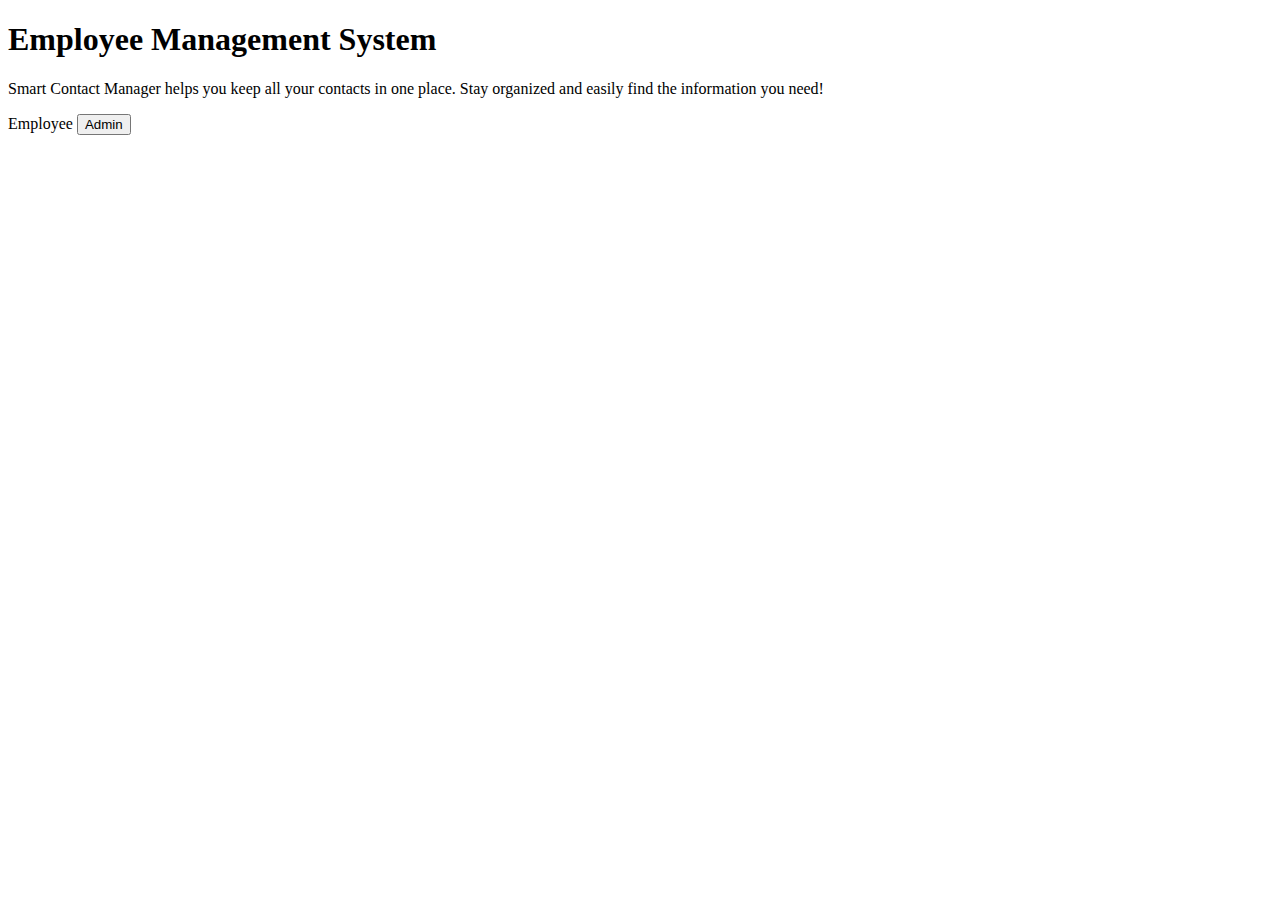
<file: EmployeeManagement/target/classes/templates/index.html>
<!DOCTYPE html>
<html lang="en" xmlns:th="http://www.thymeleaf.org"
	th:insert="base::layout(~{::section})">
<head>
<meta charset="UTF-8">
<title>Second Page</title>
</head>
<body>
	<!-- Define a fragment to include in first.html -->
	<!-- <div th:fragment="messageFragment">
        <h2>How are you</h2>
    </div> -->

	<section class="banner">
		<div class="text-center">
			<h1 class="font-weight-bold">Employee Management System</h1>
			<p>Smart Contact Manager helps you keep all your contacts in one
				place. Stay organized and easily find the information you need!</p>

			<a th:href="@{Employe_login}"
				class="btn bg-primary btn-lg text-white"> Employee </a>

			<button class="btn bg-primary btn-lg text-white">Admin</button>

		</div>
	</section>
</body>
</html>


<!-- Base Template (base.html)
This is the layout template that contains the overall structure of the web page. It includes things like the HTML structure, external CSS (Bootstrap), and JavaScript files. It also defines a fragment for content insertion.

th:fragment="layout(content)": This defines a fragment called layout in the base.html template. The content part is a placeholder where dynamic content (from other pages) will be inserted.

<div th:replace="${content}"></div>: This is where dynamic content will be placed. The value of content is passed from another page (like home.html). The th:replace directive replaces this div with the content from the other page.

<title th:text="${title}">Hello, world!</title>: This sets the title of the page dynamically. The value of ${title} will be provided from the controller or page using this layout. If no value is provided, the default text Hello, world! will be used.

2. Home Page (home.html)
This is a child page that uses the base.html layout. It contains the specific content for the home page.

th:insert="base::layout(~{::section})": This tells Thymeleaf to use the base.html layout and insert the content of the home.html page into the content section of base.html. It inserts the content defined within the <section> tag of the home.html.

<section>: The actual content that will be inserted into the base.html layout. Here, it contains two <h1> tags, one that says "this is home Page" and the other that says "Hello Vaibhav."

Key Thymeleaf Concepts in Use:
Fragments: Reusable pieces of templates that can be included in other templates. In this case, the base.html defines a layout fragment, and home.html inserts its content into that fragment.

Dynamic Content: The ${title} and ${content} variables are placeholders that will be replaced by dynamic values when the page is rendered.

th:replace and th:insert: These are used to replace or insert content dynamically. The content from home.html is inserted into base.html at the location of the th:replace tag.

Flow of Execution:
The server renders home.html.
home.html uses base.html as a layout (through th:insert).
The content inside the <section> tag of home.html is inserted into the <div th:replace="${content}"> placeholder in base.html.
The final HTML output is a combination of the base layout and the home page content, resulting in a complete web page. -->
</file>
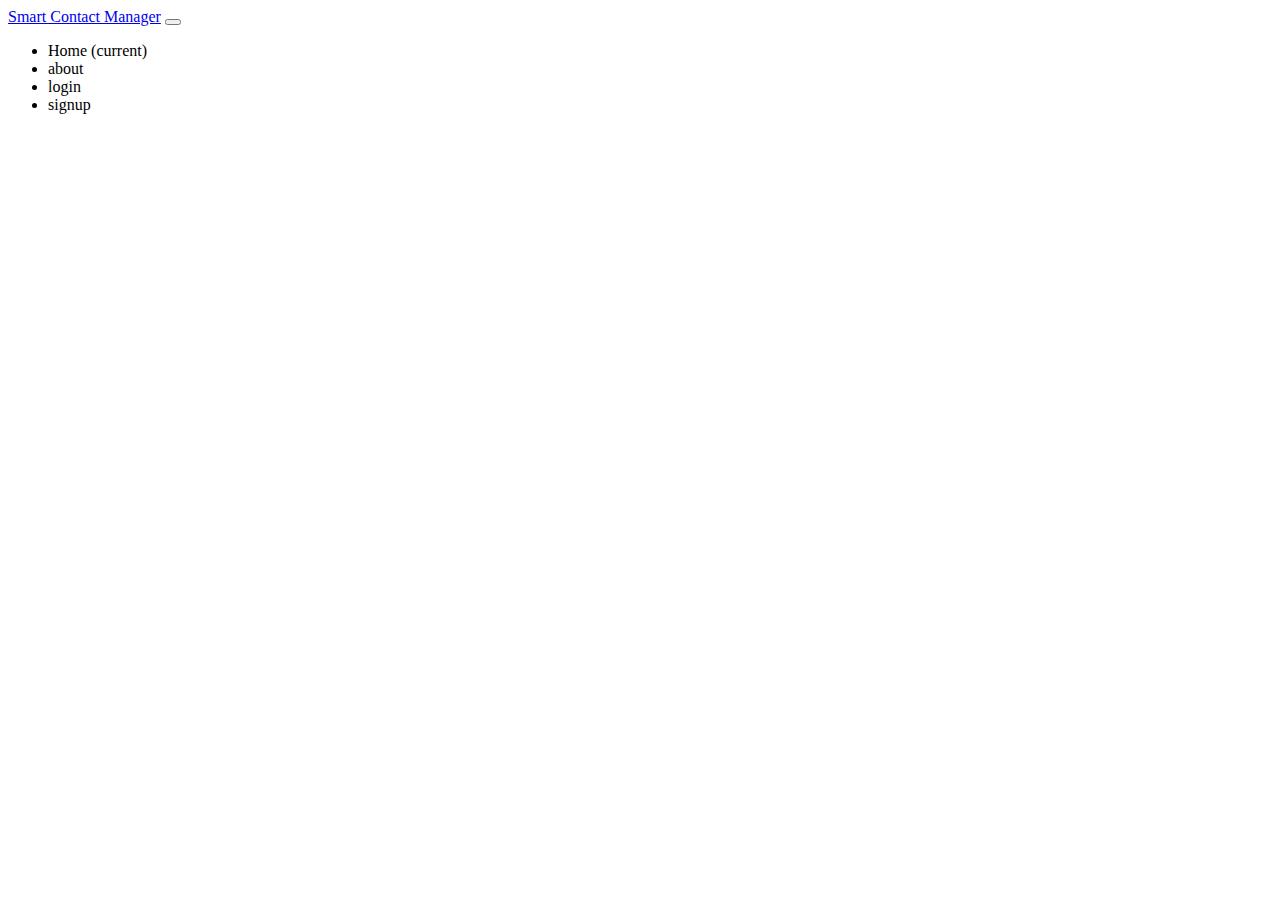
<file: EmployeeManagement/target/classes/templates/base.html>
<!doctype html>
<html lang="en" xmlns:th="http://www.thymeleaf.org"
	th:fragment="layout(content)">
<head>
<!-- Required meta tags -->
<meta charset="utf-8">
<meta name="viewport"
	content="width=device-width, initial-scale=1, shrink-to-fit=no">

<!-- Bootstrap CSS -->
<link rel="stylesheet"
	href="https://cdn.jsdelivr.net/npm/bootstrap@4.5.3/dist/css/bootstrap.min.css"
	integrity="sha384-TX8t27EcRE3e/ihU7zmQxVncDAy5uIKz4rEkgIXeMed4M0jlfIDPvg6uqKI2xXr2"
	crossorigin="anonymous">
	<link rel="stylesheet" th:href="@{/CSS/style.css}">

<title th:text="${title}">Hello, world!</title>

</head>
<body>
	<!--navbar  -->
	<nav class="navbar navbar-expand-lg navbar-dark bg-primary" id="morestyle">
		<a class="navbar-brand" href="/">Smart Contact Manager</a>
		<button class="navbar-toggler" type="button" data-toggle="collapse"
			data-target="#navbarSupportedContent"
			aria-controls="navbarSupportedContent" aria-expanded="false"
			aria-label="Toggle navigation">
			<span class="navbar-toggler-icon"></span>
		</button>

		<div class="collapse navbar-collapse" id="navbarSupportedContent">
			<ul class="navbar-nav ml-auto text-uppercase">
				<li class="nav-item active"><a class="nav-link" th:href="@{/}">Home
						<span class="sr-only">(current)</span>
				</a></li>
				<li class="nav-item"><a class="nav-link" th:href="@{about}">about</a></li>
				
				<li class="nav-item"><a class="nav-link" th:href="@{Employe_login}"
					tabindex="-1" aria-disabled="true">login</a></li>
					<li class="nav-item"><a class="nav-link" th:href="@{signup}"
					tabindex="-1" aria-disabled="true">signup</a></li>
			</ul>
			
		</div>
	</nav>
	
	<div th:replace="${content}"></div>
	
	<script src="https://code.jquery.com/jquery-3.5.1.slim.min.js"
		integrity="sha384-DfXdz2htPH0lsSSs5nCTpuj/zy4C+OGpamoFVy38MVBnE+IbbVYUew+OrCXaRkfj"
		crossorigin="anonymous"></script>
	<script
		src="https://cdn.jsdelivr.net/npm/bootstrap@4.5.3/dist/js/bootstrap.bundle.min.js"
		integrity="sha384-ho+j7jyWK8fNQe+A12Hb8AhRq26LrZ/JpcUGGOn+Y7RsweNrtN/tE3MoK7ZeZDyx"
		crossorigin="anonymous"></script>

	<!-- Option 2: jQuery, Popper.js, and Bootstrap JS-->
	<script src="https://code.jquery.com/jquery-3.5.1.slim.min.js"
		integrity="sha384-DfXdz2htPH0lsSSs5nCTpuj/zy4C+OGpamoFVy38MVBnE+IbbVYUew+OrCXaRkfj"
		crossorigin="anonymous"></script>
	<script
		src="https://cdn.jsdelivr.net/npm/popper.js@1.16.1/dist/umd/popper.min.js"
		integrity="sha384-9/reFTGAW83EW2RDu2S0VKaIzap3H66lZH81PoYlFhbGU+6BZp6G7niu735Sk7lN"
		crossorigin="anonymous"></script>
	<script
		src="https://cdn.jsdelivr.net/npm/bootstrap@4.5.3/dist/js/bootstrap.min.js"
		integrity="sha384-w1Q4orYjBQndcko6MimVbzY0tgp4pWB4lZ7lr30WKz0vr/aWKhXdBNmNb5D92v7s"
		crossorigin="anonymous"></script>
		
		<script type="text/javascript" th:src="@{/JS/script.js}"></script>

</body>
</html>


<!-- Example Output (after processing):
html
Copy code
<!doctype html>
<html lang="en">
<head>
    <meta charset="utf-8">
    <meta name="viewport" content="width=device-width, initial-scale=1, shrink-to-fit=no">
    <link rel="stylesheet" href="https://cdn.jsdelivr.net/npm/bootstrap@4.5.3/dist/css/bootstrap.min.css">
    <title>Second Page</title>
</head>
<body>
    <h1>Hello, world!</h1>
    <h1>Hello, world!</h1>
    <section>
        <h1>this is home Page</h1>
        <h1>Hello Vaibhav</h1>
    </section>
    Bootstrap and JS scripts
</body>
</html> -->
</file>
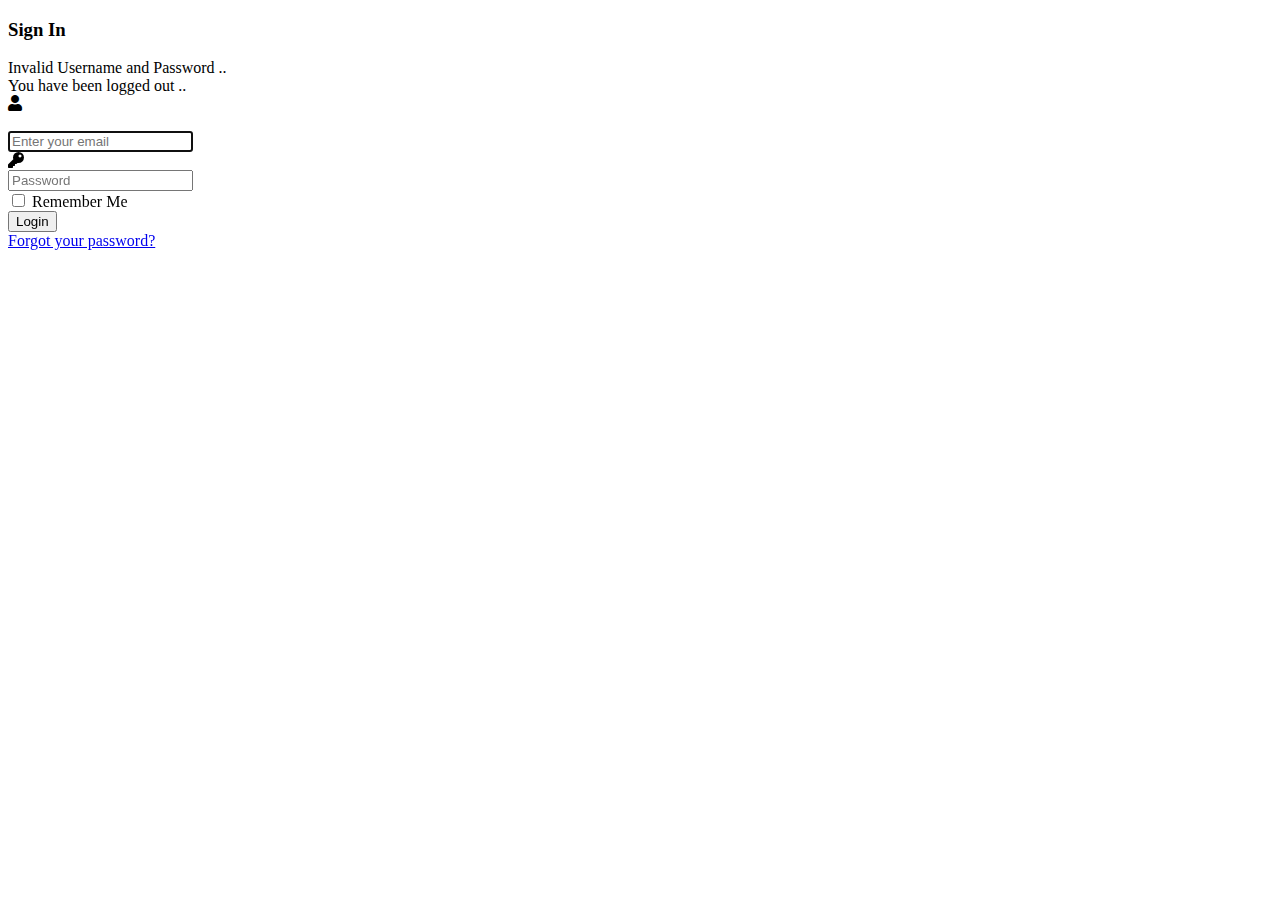
<file: EmployeeManagement/target/classes/templates/Employe_login.html>
<!doctype html>
<html lang="en" xmlns:th="http://www.thymeleaf.org"
	th:replace="base::layout(~{::section})">
<head>
<meta charset="UTF-8" />
<title>Login</title>
<link rel="stylesheet" href="https://cdnjs.cloudflare.com/ajax/libs/font-awesome/5.15.4/css/all.min.css">

</head>
<body>
	<section>
		<div class="container">
        <div class="d-flex justify-content-center h-100">
            <div class="my-card">
                <div class="card-header">
                    <h3 class="text-center">Sign In</h3>
                    
                    <div th:if="${param.error}" class="alert alert-danger">
                    Invalid Username and Password ..
                    </div>
                    <div th:if="${param.logou}" class="alert alert-danger">
                    You have been logged out .. 
                    </div>
                </div>
                <div class="card-body">
                    <form action="" th:action="@{/Employe_login}" method="post">
                        <div class="input-group form-group">
                            <div class="input-group-prepend">
                                <span class="input-group-text"><i class="fas fa-user"></i></span>
                            </div>
                            <label for="email" class="sr-only text-white">Email</label>
                            <br>
                            <input type="email" id="email" name="email" class="form-control" placeholder="Enter your email" required autofocus>
                        </div>
                        <div class="input-group form-group">
                            <div class="input-group-prepend">
                                <span class="input-group-text"><i class="fas fa-key"></i></span>
                            </div>
                            <label for="password" class="sr-only">Password</label>
                            <input type="password" id="password" name="password" class="form-control" placeholder="Password" required>
                        </div>
                        <div class="row align-items-center remember">
                            <input type="checkbox" name="remember"> Remember Me
                        </div>
                        <div class="form-group">
                            <button type="submit" class="btn float-right login_btn">Login</button>
                        </div>
                    </form>
                </div>
                <div class="card-footer mt-3">
                    <div class="d-flex justify-content-center">
                        <a href="/forgot-password">Forgot your password?</a>
                    </div>
                </div>
            </div>
        </div>
    </div>
	</section>
</body>
</html>
</file>
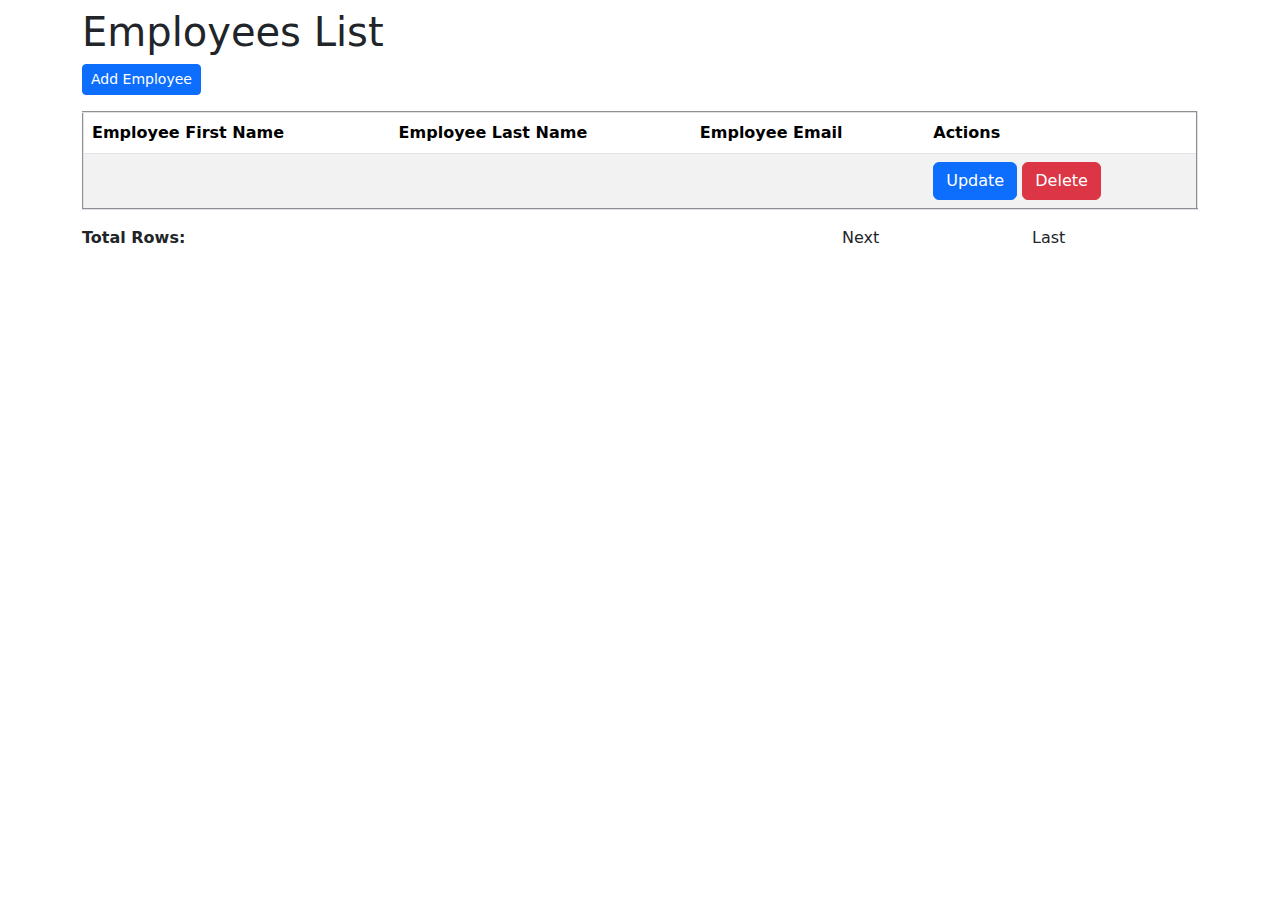
<file: EmployeeManagement/target/classes/templates/home.html>
<!-- <!doctype html>
<html lang="en">
<head>
<meta charset="UTF-8" />
<title>Employee Management System</title>
<script src="https://cdn.tailwindcss.com"></script>

<link
	href="https://cdn.jsdelivr.net/npm/tailwindcss@2.2.19/dist/tailwind.min.css"
	rel="stylesheet">

</head>
<body>
	<div class="flex flex-col items-center">
		<h1 class="text-2xl font-bold my-4">Employees List</h1>
		<div class="overflow-x-auto w-full md:w-3/4 lg:w-1/2">

			<table border="1"
				class="table-auto w-full bg-white shadow-md rounded-lg">
				<thead>
					<tr>
						<th>Employee First Name</th>
						<th>Employee Last Name</th>
						<th>Employee Email</th>
					</tr>
				</thead>
				<tbody>
					<tr th:each="employee:${listEmployees}">
						<td th:text="${employee.firstName}"></td>
						<td th:text="${employee.lastName}"></td>
						<td th:text="${employee.email}"></td>
					</tr>
				</tbody>
			</table>
		</div>
	</div>
</body>
</html>
 -->
<!doctype html>
<html lang="en">
<head>
<meta charset="UTF-8" />
<title>Employee Management System</title>
<link
	href="https://cdn.jsdelivr.net/npm/bootstrap@5.3.3/dist/css/bootstrap.min.css"
	rel="stylesheet"
	integrity="sha384-QWTKZyjpPEjISv5WaRU9OFeRpok6YctnYmDr5pNlyT2bRjXh0JMhjY6hW+ALEwIH"
	crossorigin="anonymous">
</head>
<body>
	<div class="container my-2">
		<h1>Employees List</h1>
		<a href="/showNewEmployeeForm" class="btn btn-primary btn-sm mb-3">Add
			Employee</a>

		<table border="2" class="table table-striped table-responsive-md">
			<thead>
				<tr>
					<th><a
						th:href="@{/page/1(sortField='firstName', sortDir=${sortDir == 'asc' ? 'desc' : 'asc'})}">Employee
							First Name</a></th>
					<th><a
						th:href="@{/page/1(sortField='lastName', sortDir=${sortDir == 'asc' ? 'desc' : 'asc'})}">Employee
							Last Name</a></th>
					<th>Employee Email</th>
					<th>Actions</th>
				</tr>
			</thead>
			<tbody>
				<tr th:each="employee:${listEmployees}">
					<td th:text="${employee.firstName}"></td>
					<td th:text="${employee.lastName}"></td>
					<td th:text="${employee.email}"></td>
					<td><a th:href="@{/showFOrmForUpdate/{id}(id=${employee.id})}"
						class="btn btn-primary">Update</a> <a
						th:href="@{/deleteEmployee/{id}(id=${employee.id})}"
						class="btn btn-danger">Delete</a></td>
				</tr>
			</tbody>
		</table>

		<!-- Pagination Section -->
		<div class="row">
			<div class="col-sm-2">
				<strong>Total Rows: </strong> <span th:text="${totalElements}"></span>
			</div>

			<div class="col-sm-6">
				<span th:each="pageNumber : ${#numbers.sequence(1, totalPages)}">
					<a
					th:href="@{/page/{pageNo}(pageNo=${pageNumber}, sortField=${sortField}, sortDir=${sortDir})}"
					th:text="${pageNumber}"
					th:classappend="${currPage == pageNumber ? 'fw-bold text-primary' : ''}"></a>
					&nbsp;&nbsp;
				</span>
			</div>

			<div class="col-sm-2">
				<a th:if="${currPage < totalPages}"
					th:href="@{/page/{pageNo}(pageNo=${currPage + 1}, sortField=${sortField}, sortDir=${sortDir})}">Next</a>
			</div>

			<div class="col-sm-2">
				<a
					th:href="@{/page/{pageNo}(pageNo=${totalPages}, sortField=${sortField}, sortDir=${sortDir})}">Last</a>
			</div>
		</div>
	</div>
</body>
</html>
</file>
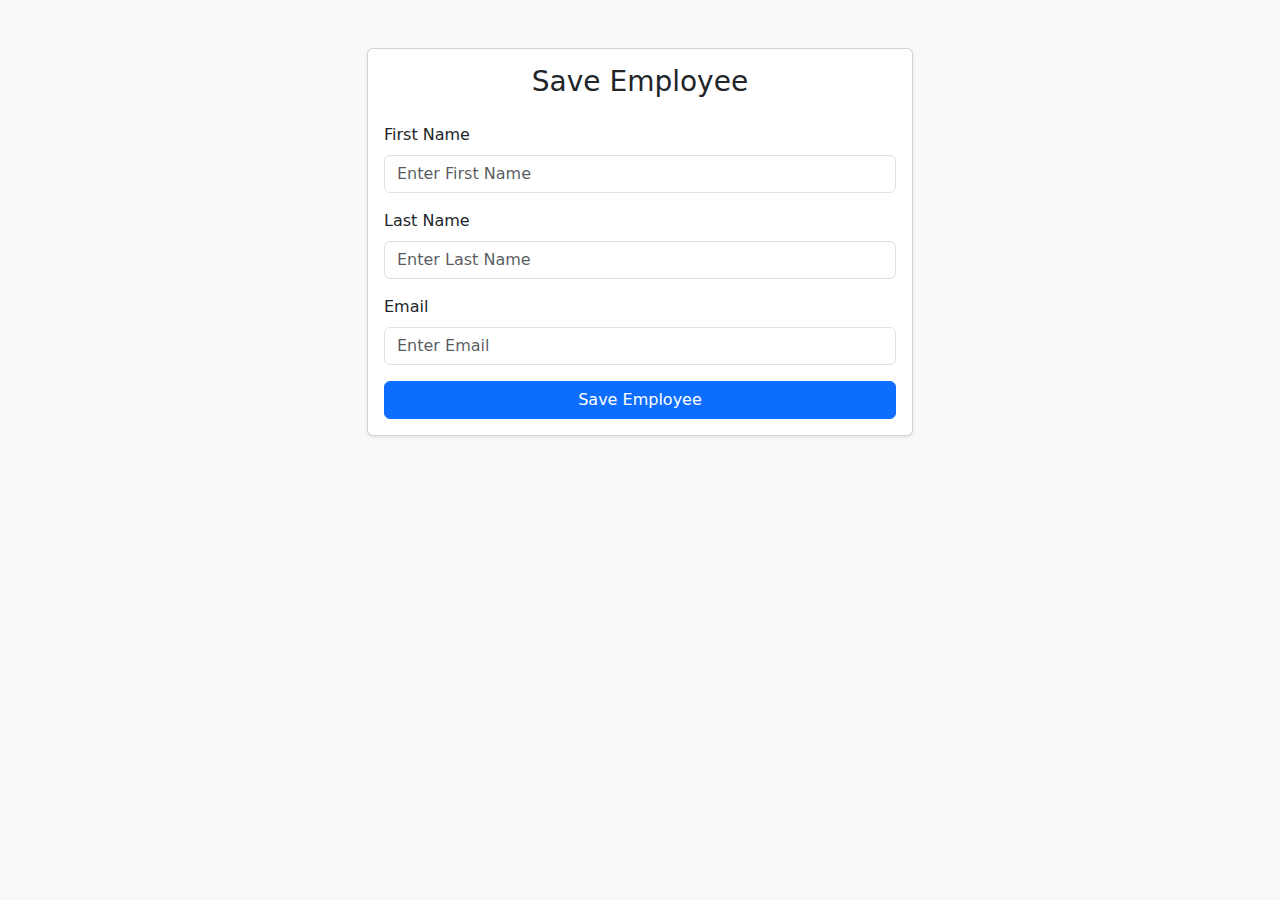
<file: EmployeeManagement/target/classes/templates/new_employee.html>
<!-- <!doctype html>
<html lang="en" xmlns:th="http://www.thymeleaf.org">
<head>
	<meta charset="UTF-8" />
	<title>Employee Management System</title>
	<link
	href="https://cdn.jsdelivr.net/npm/bootstrap@5.3.3/dist/css/bootstrap.min.css"
	rel="stylesheet"
	integrity="sha384-QWTKZyjpPEjISv5WaRU9OFeRpok6YctnYmDr5pNlyT2bRjXh0JMhjY6hW+ALEwIH"
	crossorigin="anonymous">
</head>
<body>
	<div class="Container">
	<h1>Employee Management System</h1>
	<hr>
	<h2> Save Employee </h2>
	<form th:action="@{/saveEmployee}" th:object="${employee}" method="POST">
	<input type="text" th:field="*{firstName}"
	placeholder="Employee First Name" class="form-control mb-4 col-4">
	
	<input type="text" th:field="*{lastName}"
	placeholder="Employee Last Name" class="form-control mb-4 col-4">
	
	<input type="email" th:field="*{email}"
	placeholder="Employee Email" class="form-control mb-4 col-4">
	
	<button type="submit" class="btn btn-info col-2"> Save Employee </button>
	</form>
	
	</div>
</body>
</html> -->


<!doctype html>
<html lang="en" xmlns:th="http://www.thymeleaf.org">
<head>
    <meta charset="UTF-8" />
    <meta name="viewport" content="width=device-width, initial-scale=1.0" />
    <title>Employee Management System</title>
    <link href="https://cdn.jsdelivr.net/npm/bootstrap@5.3.3/dist/css/bootstrap.min.css" rel="stylesheet" integrity="sha384-QWTKZyjpPEjISv5WaRU9OFeRpok6YctnYmDr5pNlyT2bRjXh0JMhjY6hW+ALEwIH" crossorigin="anonymous">
</head>
<body class="bg-light">

    <div class="container mt-5">
    <div class="row justify-content-center">
        <div class="col-lg-6 col-md-8 col-sm-10">
            <div class="card shadow-sm">
                <div class="card-body">
                    <h3 class="text-center mb-4">Save Employee</h3>
                    <form th:action="@{/saveEmployee}" th:object="${employee}" method="POST">
                        <div class="mb-3">
                            <label class="form-label">First Name</label>
                            <input type="text" th:field="*{firstName}" placeholder="Enter First Name" class="form-control" required>
                        </div>
                        <div class="mb-3">
                            <label class="form-label">Last Name</label>
                            <input type="text" th:field="*{lastName}" placeholder="Enter Last Name" class="form-control" required>
                        </div>
                        <div class="mb-3">
                            <label class="form-label">Email</label>
                            <input type="email" th:field="*{email}" placeholder="Enter Email" class="form-control" required>
                        </div>
                        <button type="submit" class="btn btn-primary w-100">Save Employee</button>
                    </form>
                </div>
            </div>
        </div>
    </div>
</div>

</body>
</html>
</file>
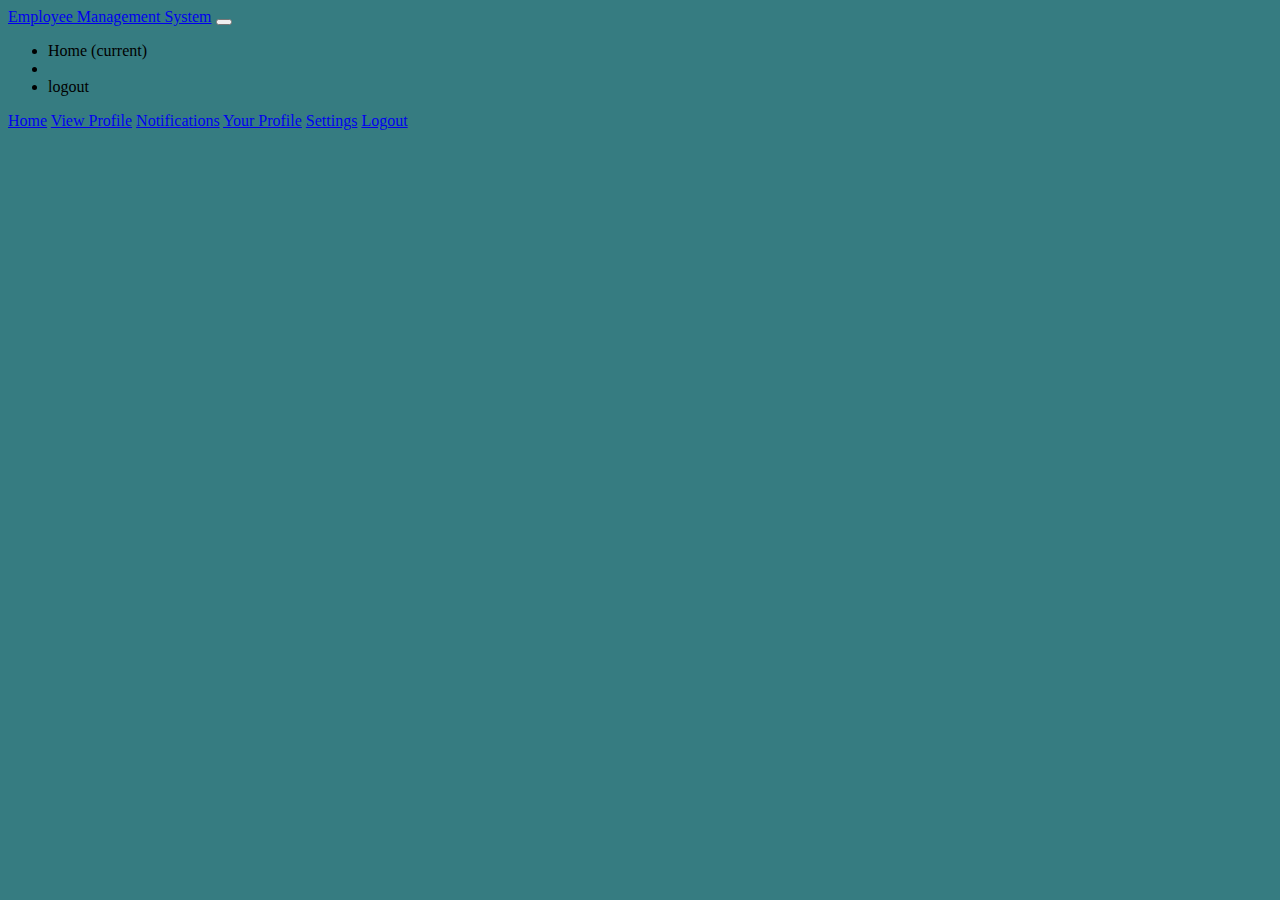
<file: EmployeeManagement/target/classes/templates/Employee/base.html>
<!doctype html>
<html lang="en" xmlns:th="http://www.thymeleaf.org"
	th:fragment="layout(content)">
<head>
<!-- Required meta tags -->
<meta charset="utf-8">
<meta name="viewport"
	content="width=device-width, initial-scale=1, shrink-to-fit=no">

<!-- Bootstrap CSS -->
<link rel="stylesheet"
	href="https://cdn.jsdelivr.net/npm/bootstrap@4.5.3/dist/css/bootstrap.min.css"
	integrity="sha384-TX8t27EcRE3e/ihU7zmQxVncDAy5uIKz4rEkgIXeMed4M0jlfIDPvg6uqKI2xXr2"
	crossorigin="anonymous">
<link rel="stylesheet"
	href="https://cdnjs.cloudflare.com/ajax/libs/font-awesome/6.6.0/css/all.min.css"
	integrity="sha512-Kc323vGBEqzTmouAECnVceyQqyqdsSiqLQISBL29aUW4U/M7pSPA/gEUZQqv1cwx4OnYxTxve5UMg5GT6L4JJg=="
	crossorigin="anonymous" referrerpolicy="no-referrer" />
<link rel="stylesheet" th:href="@{/CSS/style.css}">

<title th:text="${title}">Hello, world!</title>
<style>
body {
	background: rgba(4, 91, 98, 0.8) !important;
}

.item:hover {
	cursor: pointer;
}
</style>
</head>
<body>
	<!--navbar  -->
	<nav class="navbar navbar-expand-lg navbar-dark bg-secondary"
		id="morestyleDashboard">
		<a class="navbar-brand" href="/">Employee Management System</a>
		<button class="navbar-toggler" type="button" data-toggle="collapse"
			data-target="#navbarSupportedContent"
			aria-controls="navbarSupportedContent" aria-expanded="false"
			aria-label="Toggle navigation">
			<span class="navbar-toggler-icon"></span>
		</button>

		<div class="collapse navbar-collapse" id="navbarSupportedContent">
			<ul class="navbar-nav ml-auto text-uppercase">
				<li class="nav-item active"><a class="nav-link" th:href="@{/}">Home
						<span class="sr-only">(current)</span>
				</a></li>
				<li class="nav-item"><a class="nav-link"><span
						th:text="${user.name}"></span></a></li>

				<li class="nav-item"><a class="nav-link" th:href="@{/logout}"
					tabindex="-1" aria-disabled="true">logout</a></li>

			</ul>

		</div>
	</nav>

	<!-- sidebar -->
	<div class="sidebar">
		<a class="item"><i onclick="toggleSidebar()"
			class="fa-duotone fa-solid fa-bars"></i></a> <a href="#"
			th:href="@{/user/index}" class="item"><i
			class="fa-solid fa-house-chimney"> </i> Home</a> <a href="#" class="item"><i
			class="fa-duotone fa-solid fa-address-card"></i> View Profile</a> <a
			href="#" th:href="@{/user/add-contact}" class="item"><i
			class="fa-duotone fa-solid fa-calendar-plus"></i> Notifications</a> <a
			href="#" class="item"><i class="fa-duotone fa-solid fa-user"></i>
			Your Profile</a> <a href="#" class="item"><i
			class="fa-duotone fa-solid fa-gear"></i> Settings</a> <a href="#"
			th:href="@{/logout}" class="item"><i
			class="fa-duotone fa-solid fa-right-from-bracket fa-flip-horizontal"></i>
			Logout</a>
		<div class="divider"></div>
	</div>

	<div class="content">
		<a class="item"><i onclick="toggleSidebar()"
			class="fa-duotone fa-solid fa-bars"></i></a>


		<div th:replace="${content}"></div>
	</div>


	<script src="https://code.jquery.com/jquery-3.5.1.slim.min.js"
		integrity="sha384-DfXdz2htPH0lsSSs5nCTpuj/zy4C+OGpamoFVy38MVBnE+IbbVYUew+OrCXaRkfj"
		crossorigin="anonymous"></script>
	<script
		src="https://cdn.jsdelivr.net/npm/bootstrap@4.5.3/dist/js/bootstrap.bundle.min.js"
		integrity="sha384-ho+j7jyWK8fNQe+A12Hb8AhRq26LrZ/JpcUGGOn+Y7RsweNrtN/tE3MoK7ZeZDyx"
		crossorigin="anonymous"></script>

	<!-- Option 2: jQuery, Popper.js, and Bootstrap JS-->
	<script src="https://code.jquery.com/jquery-3.5.1.slim.min.js"
		integrity="sha384-DfXdz2htPH0lsSSs5nCTpuj/zy4C+OGpamoFVy38MVBnE+IbbVYUew+OrCXaRkfj"
		crossorigin="anonymous"></script>
	<script
		src="https://cdn.jsdelivr.net/npm/popper.js@1.16.1/dist/umd/popper.min.js"
		integrity="sha384-9/reFTGAW83EW2RDu2S0VKaIzap3H66lZH81PoYlFhbGU+6BZp6G7niu735Sk7lN"
		crossorigin="anonymous"></script>
	<script
		src="https://cdn.jsdelivr.net/npm/bootstrap@4.5.3/dist/js/bootstrap.min.js"
		integrity="sha384-w1Q4orYjBQndcko6MimVbzY0tgp4pWB4lZ7lr30WKz0vr/aWKhXdBNmNb5D92v7s"
		crossorigin="anonymous"></script>

	<script type="text/javascript" th:src="@{/JS/script.js}"></script>

</body>
</html>


<!-- Example Output (after processing):
html
Copy code
<!doctype html>
<html lang="en">
<head>
    <meta charset="utf-8">
    <meta name="viewport" content="width=device-width, initial-scale=1, shrink-to-fit=no">
    <link rel="stylesheet" href="https://cdn.jsdelivr.net/npm/bootstrap@4.5.3/dist/css/bootstrap.min.css">
    <title>Second Page</title>
</head>
<body>
    <h1>Hello, world!</h1>
    <h1>Hello, world!</h1>
    <section>
        <h1>this is home Page</h1>
        <h1>Hello Vaibhav</h1>
    </section>
    Bootstrap and JS scripts
</body>
</html> -->
</file>
